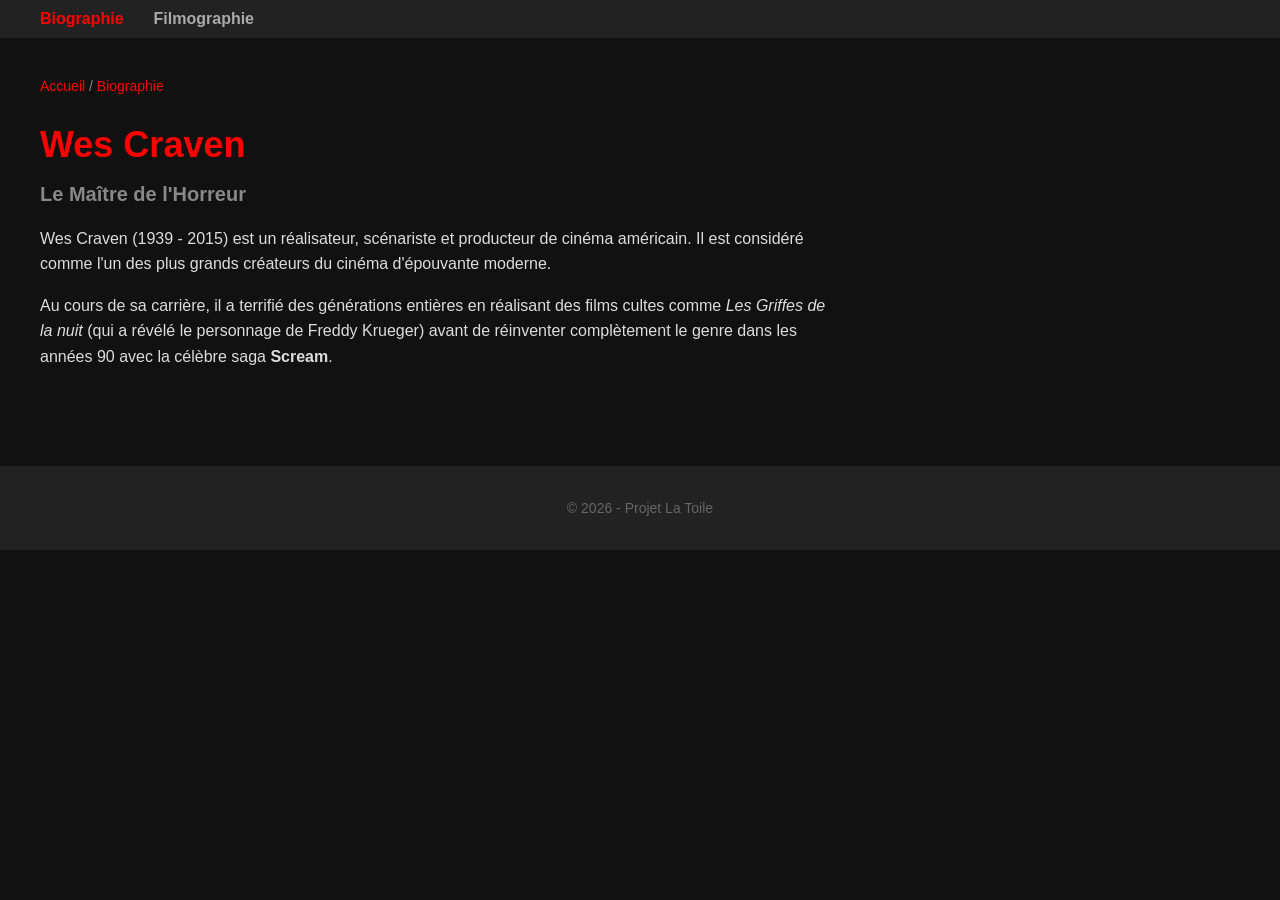
<file: index.html>
<!DOCTYPE html>
<html lang="fr">
<head>
    <meta charset="UTF-8">
    <meta name="viewport" content="width=device-width, initial-scale=1.0">
    <title>Wes Craven - Biographie</title>
    <link rel="stylesheet" href="style.css">
</head>
<body>

    <header>
        <nav>
            <ul>
                <li><a href="index.html" class="active">Biographie</a></li>
                <li><a href="filmographie.html">Filmographie</a></li>
            </ul>
        </nav>
    </header>

    <main>
        <nav>
            <a href="index.html">Accueil</a> / <a href="index.html">Biographie</a>
        </nav>
        
        <section class="bio-layout">
            <h1>Wes Craven</h1>
            <h2>Le Maître de l'Horreur</h2>
            <p>Wes Craven (1939 - 2015) est un réalisateur, scénariste et producteur de cinéma américain. Il est considéré comme l'un des plus grands créateurs du cinéma d'épouvante moderne.</p>
            <p>Au cours de sa carrière, il a terrifié des générations entières en réalisant des films cultes comme <em>Les Griffes de la nuit</em> (qui a révélé le personnage de Freddy Krueger) avant de réinventer complètement le genre dans les années 90 avec la célèbre saga <strong>Scream</strong>.</p>
        </section>
    </main>

    <footer>
        <p>© 2026 - Projet La Toile</p>
    </footer>

</body>
</html>
</file>
<file: style.css>
body {
    font-family: Arial, sans-serif;
    margin: 0;
    padding: 0;
    background-color: #111111; 
    color: #ffffff; 
}

header {
    background-color: #222222; 
    padding: 10px 40px;
}

header nav ul {
    list-style-type: none;
    padding: 0;
    margin: 0;
    display: flex;
    gap: 30px;
}

header nav ul li a {
    text-decoration: none;
    color: #aaaaaa;
    font-weight: bold;
    font-size: 16px;
}

header nav ul li a:hover, header nav ul li a.active {
    color: #ff0000; 
}

main {
    padding: 40px;
}

main > nav {
    margin-bottom: 30px;
    font-size: 14px;
    color: #888888;
}

main > nav a {
    text-decoration: none;
    color: #ff0000; 
}

.bio-layout {
    max-width: 800px;
}

.bio-layout h1 {
    color: #ff0000;
    font-size: 36px;
    margin-bottom: 5px;
}

.bio-layout h2 {
    color: #888888;
    font-size: 20px;
    margin-bottom: 20px;
}

.bio-layout p {
    line-height: 1.6;
    color: #dddddd;
}

.album-layout {
    display: flex;
    gap: 50px;
}

.album-layout > div:first-child {
    flex: 1;
    max-width: 300px;
}

.album-layout > div:first-child img {
    width: 100%;
    height: auto;
    border: 2px solid #333333;
    margin-bottom: 15px;
}

.album-layout > div:last-child {
    flex: 2;
}

.album-layout h1 {
    font-size: 32px;
    margin: 0 0 5px 0;
}

.album-layout small {
    color: #888888;
    display: block;
    margin-bottom: 15px;
}

.album-layout h2 {
    font-size: 22px;
    color: #dddddd;
    margin: 0 0 25px 0;
}

ol {
    padding-left: 20px;
}

ol li {
    margin-bottom: 25px;
    color: #ffffff;
}

ol audio {
    display: block;
    margin-top: 8px;
    width: 100%;
    max-width: 350px;
}

footer {
    text-align: center;
    padding: 20px;
    background-color: #222222;
    color: #666666;
    font-size: 14px;
    margin-top: 40px;
}

header nav ul li a:hover, main > nav a:hover {
    color: #0066cc;
    text-decoration: underline;
}
</file>
